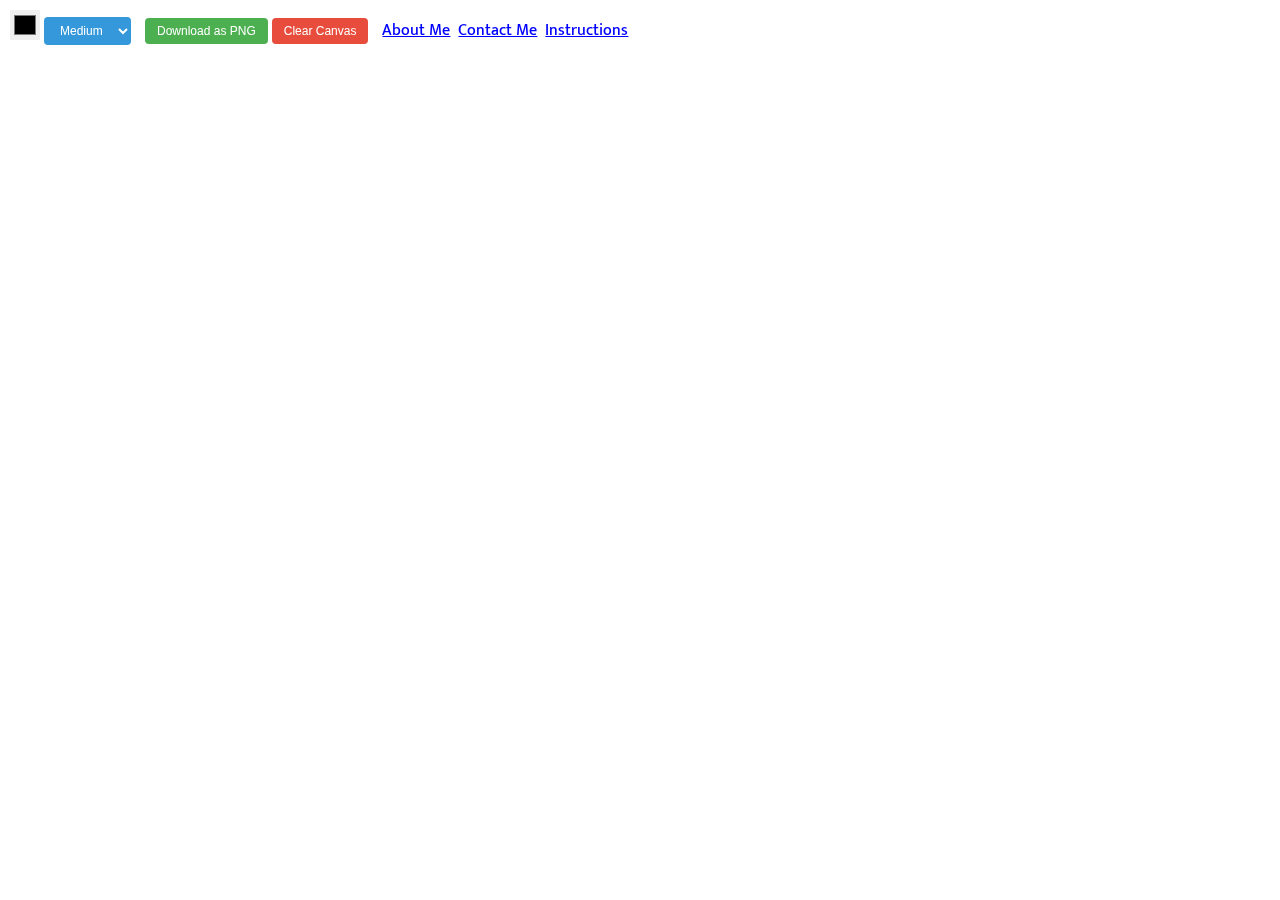
<file: index.html>
<!DOCTYPE html>
<html lang="en">
<head>
    <meta charset="UTF-8">
    <meta name="viewport" content="width=device-width, initial-scale=1.0">
    <title>Draw It</title>
    <link rel="stylesheet" href="styles.css">
    <link rel="preconnect" href="https://fonts.googleapis.com">
<link rel="preconnect" href="https://fonts.gstatic.com" crossorigin>
<link href="https://fonts.googleapis.com/css2?family=Mukta:wght@200;300;400;500;600;700;800&display=swap" rel="stylesheet">
</head>
<body>
    <div id="toolbar">
        <input type="color" id="colorPicker" value="#000000">
        <select class="sizeButton">
            <option value="5">Small</option>
            <option value="10" selected>Medium</option>
            <option value="15">Large</option>
        </select>
        <button id="downloadBtn">Download as PNG</button>
        <button id="clearBtn">Clear Canvas</button> <!-- New clear button -->
        <!-- Removed share button -->
        <a href="/about.html" class="about">About Me</a>
        <a href="/contact.html" class="contact">Contact Me</a>
        <a href="/instructions.html" class="instruct">Instructions</a>
    </div>
    <canvas id="canvas"></canvas>
    <script src="scripts.js"></script>
</body>
</html>
</file>
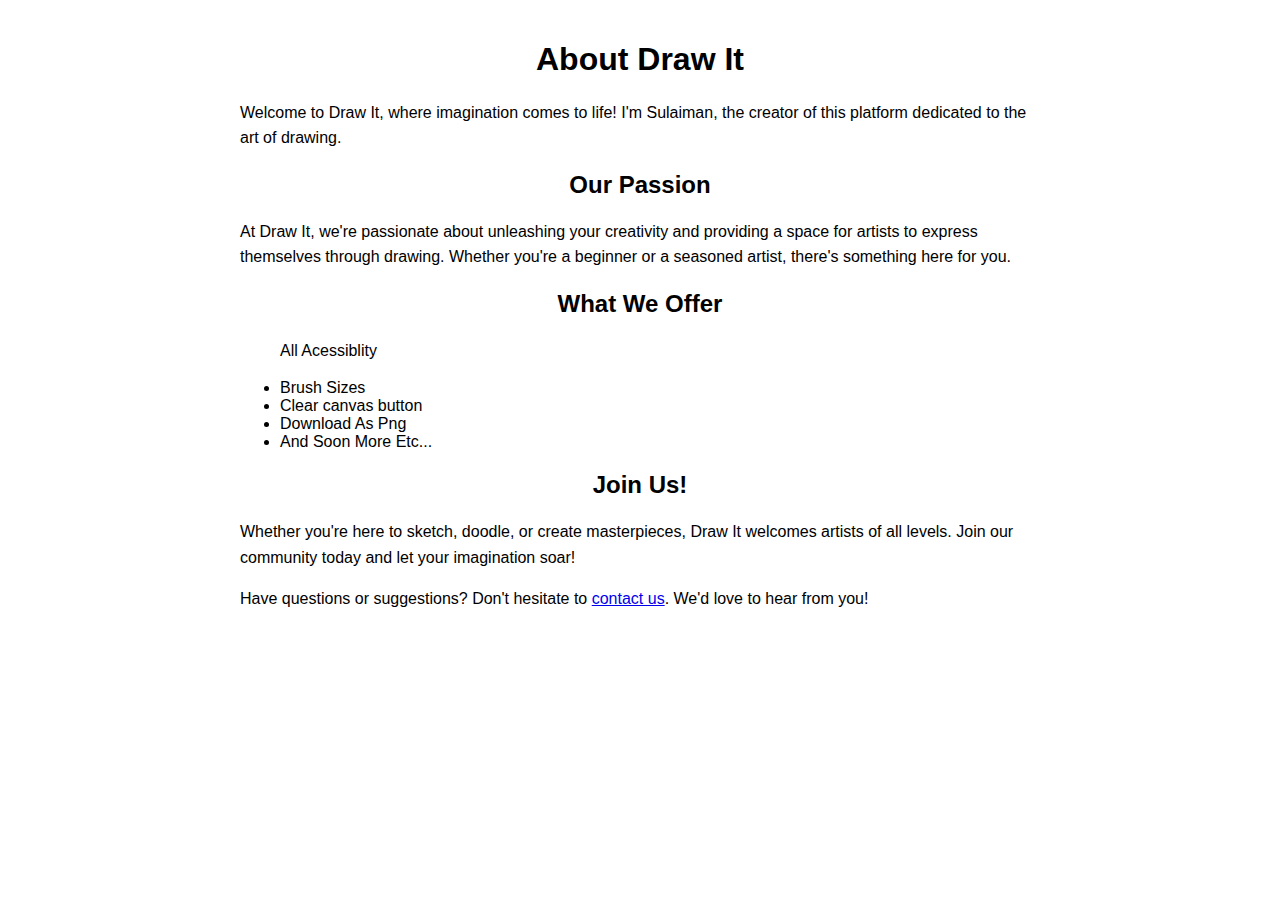
<file: about.html>
<!DOCTYPE html>
<html lang="en">
<head>
    <meta charset="UTF-8">
    <meta name="viewport" content="width=device-width, initial-scale=1.0">
    <title>About - Draw It</title>
    <style>
        body {
            font-family: Arial, sans-serif;
            margin: 0;
            padding: 20px;
        }
        .container {
            max-width: 800px;
            margin: auto;
        }
        h1, h2 {
            text-align: center;
        }
        p {
            line-height: 1.6;
        }
    </style>
</head>
<body>
    <div class="container">
        <h1>About Draw It</h1>
        <p>Welcome to Draw It, where imagination comes to life! I'm Sulaiman, the creator of this platform dedicated to the art of drawing.</p>
        <h2>Our Passion</h2>
        <p>At Draw It, we're passionate about unleashing your creativity and providing a space for artists to express themselves through drawing. Whether you're a beginner or a seasoned artist, there's something here for you.</p>
        <h2>What We Offer</h2>
        <ul>
            <p>All Acessiblity</p>
            <li>Brush Sizes</li>
            <li>Clear canvas button</li>
            <li>Download As Png </li>
            <li>And Soon More Etc...</li>
        </ul>
        <h2>Join Us!</h2>
        <p>Whether you're here to sketch, doodle, or create masterpieces, Draw It welcomes artists of all levels. Join our community today and let your imagination soar!</p>
        <p>Have questions or suggestions? Don't hesitate to <a href="contact.html">contact us</a>. We'd love to hear from you!</p>
    </div>
</body>
</html>
</file>
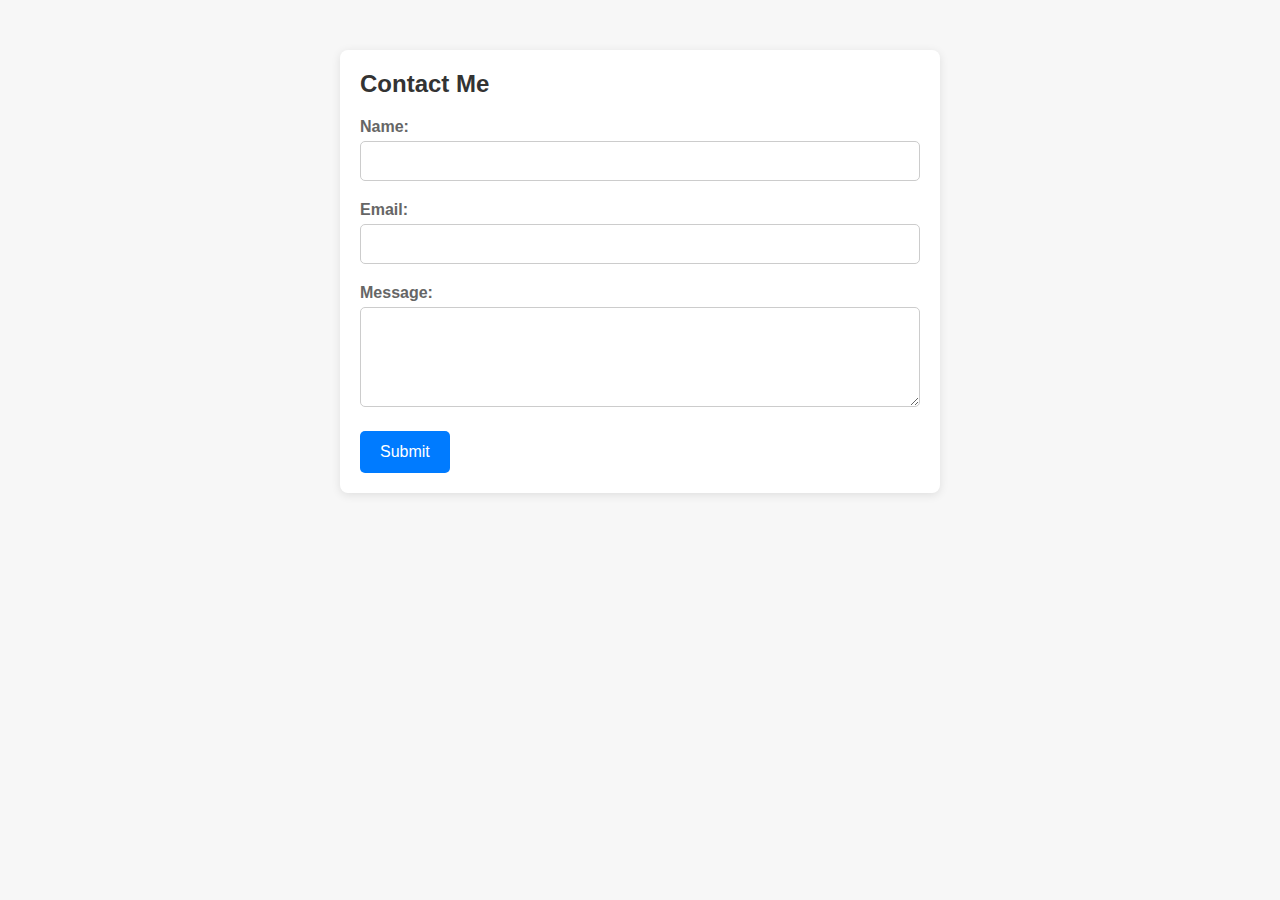
<file: contact.html>
<!DOCTYPE html>
<html lang="en">
<head>
    <meta charset="UTF-8">
    <meta name="viewport" content="width=device-width, initial-scale=1.0">
    <title>Contact Me</title>
    <style>
        /* Reset CSS */
        * {
            box-sizing: border-box;
            margin: 0;
            padding: 0;
        }
        
        body {
            font-family: Arial, sans-serif;
            background-color: #f7f7f7;
            color: #333;
        }
        
        .container {
            max-width: 600px;
            margin: 50px auto;
            padding: 20px;
            background-color: #fff;
            border-radius: 8px;
            box-shadow: 0px 2px 10px rgba(0, 0, 0, 0.1);
        }
        
        h2 {
            font-size: 24px;
            margin-bottom: 20px;
            color: #333;
        }
        
        .form-group {
            margin-bottom: 20px;
        }
        
        label {
            display: block;
            font-weight: bold;
            margin-bottom: 5px;
            color: #666;
        }
        
        input[type="text"],
        input[type="email"],
        textarea {
            width: 100%;
            padding: 10px;
            border: 1px solid #ccc;
            border-radius: 5px;
            font-size: 16px;
            color: #333;
        }
        
        textarea {
            resize: vertical;
            min-height: 100px;
        }
        
        input[type="submit"] {
            background-color: #007bff;
            color: #fff;
            padding: 12px 20px;
            border: none;
            border-radius: 5px;
            cursor: pointer;
            font-size: 16px;
            transition: background-color 0.3s ease;
        }
        
        input[type="submit"]:hover {
            background-color: #0056b3;
        }
    </style>
</head>
<body>
    <div class="container">
        <h2>Contact Me</h2>
        <form action="mailto:supersulaimanbros@gmail.com" method="post" enctype="text/plain">
            <div class="form-group">
                <label for="name">Name:</label>
                <input type="text" id="name" name="name" required>
            </div>
            <div class="form-group">
                <label for="email">Email:</label>
                <input type="email" id="email" name="email" required>
            </div>
            <div class="form-group">
                <label for="message">Message:</label>
                <textarea id="message" name="message" rows="4" required></textarea>
            </div>
            <input type="submit" value="Submit">
        </form>
    </div>
</body>
</html>
</file>
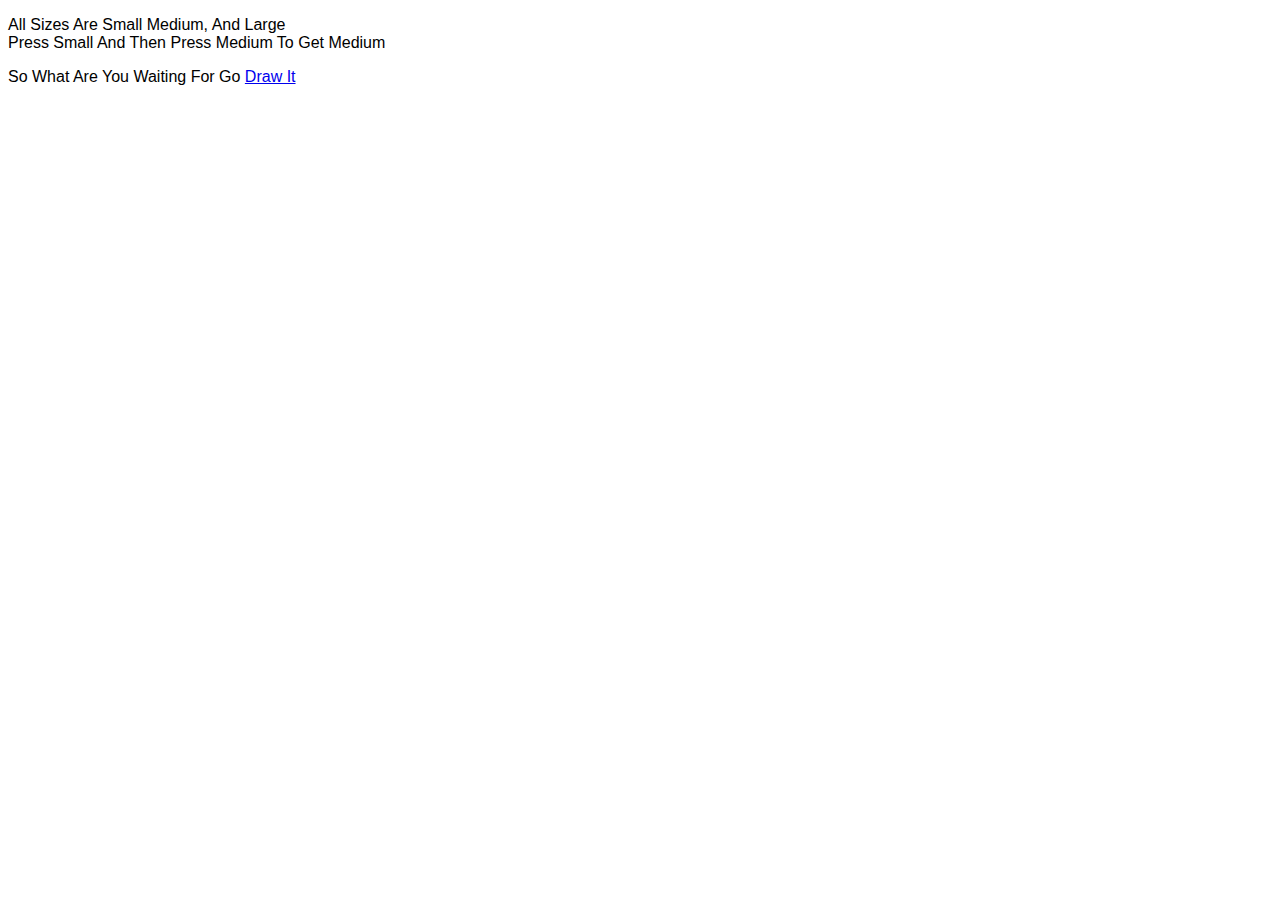
<file: instructions.html>
<!DOCTYPE html>
<html lang="en">
<head>
    <meta charset="UTF-8">
    <meta name="viewport" content="width=device-width, initial-scale=1.0">
    <title>Instructions</title>
    <link rel="stylesheet" href="/styles/instructions.css">
</head>
<body>
    <p style="font-family: Verdana, Geneva, Tahoma, sans-serif;">All Sizes Are Small Medium, And Large <br> Press Small And Then  Press Medium To Get Medium <p style="font-family: 'Gill Sans', 'Gill Sans MT', Calibri, 'Trebuchet MS', sans-serif;">So What Are You Waiting For Go  <a href="/index.html">Draw It</a></p></p>
</body>
</html>
</file>
<file: styles.css>
body, html {
    margin: 0;
    padding: 0;
    overflow: hidden;
}

canvas {
    display: block;
    background-color: white;
    cursor: crosshair;
}

#toolbar {
    position: fixed;
    top: 10px;
    left: 10px;
}

#colorPicker {
    width: 30px;
    height: 30px;
    border: none;
    outline: none;
    cursor: pointer;
}

#downloadBtn {
    padding: 6px 12px;
    font-size: 12px;
    background-color: #4CAF50;
    color: white;
    border: none;
    border-radius: 4px;
    cursor: pointer;
    transition: background-color 0.3s;
}

#downloadBtn:hover {
    background-color: #45a049;
}

html {
    background-image: url(public/images/Solid_white.png);
}

#clearBtn {
    padding: 6px 12px;
    font-size: 12px;
    background-color: #e74c3c;
    color: white;
    border: none;
    border-radius: 4px;
    cursor: pointer;
    transition: background-color 0.3s;
    margin-right: 10px; /* Adjust margin to match other buttons */
}

#clearBtn:hover {
    background-color: #c0392b;
}

.sizeButton {
    padding: 6px 12px;
    font-size: 12px;
    background-color: #3498db;
    color: white;
    border: none;
    border-radius: 4px;
    cursor: pointer;
    transition: background-color 0.3s;
    margin-right: 10px; /* Adjust margin to match other buttons */
}

.sizeButton:hover {
    background-color: #2980b9;
}

/* Add your CSS styles here */
#shareBtn {
    background-color: #4CAF50;
    color: white;
    padding: 10px 20px;
    border: none;
    cursor: pointer;
    margin-right: 10px;
}

#shareBtn:hover {
    background-color: #45a049;
}

.about {
    font-family: "Mukta", sans-serif;
    font-weight: 500;
    font-style: normal;
    color: blue;
}

.contact {
    font-family: "Mukta", sans-serif;
    font-weight: 500;
    font-style: normal;
    margin-left: 4px;
    color: blue;
}
.instruct {
    font-family: "Mukta", sans-serif;
    font-weight: 500;
    font-style: normal;
    color: blue;
    margin-left: 4px
}
</file>
<file: styles/instructions.css>

</file>
